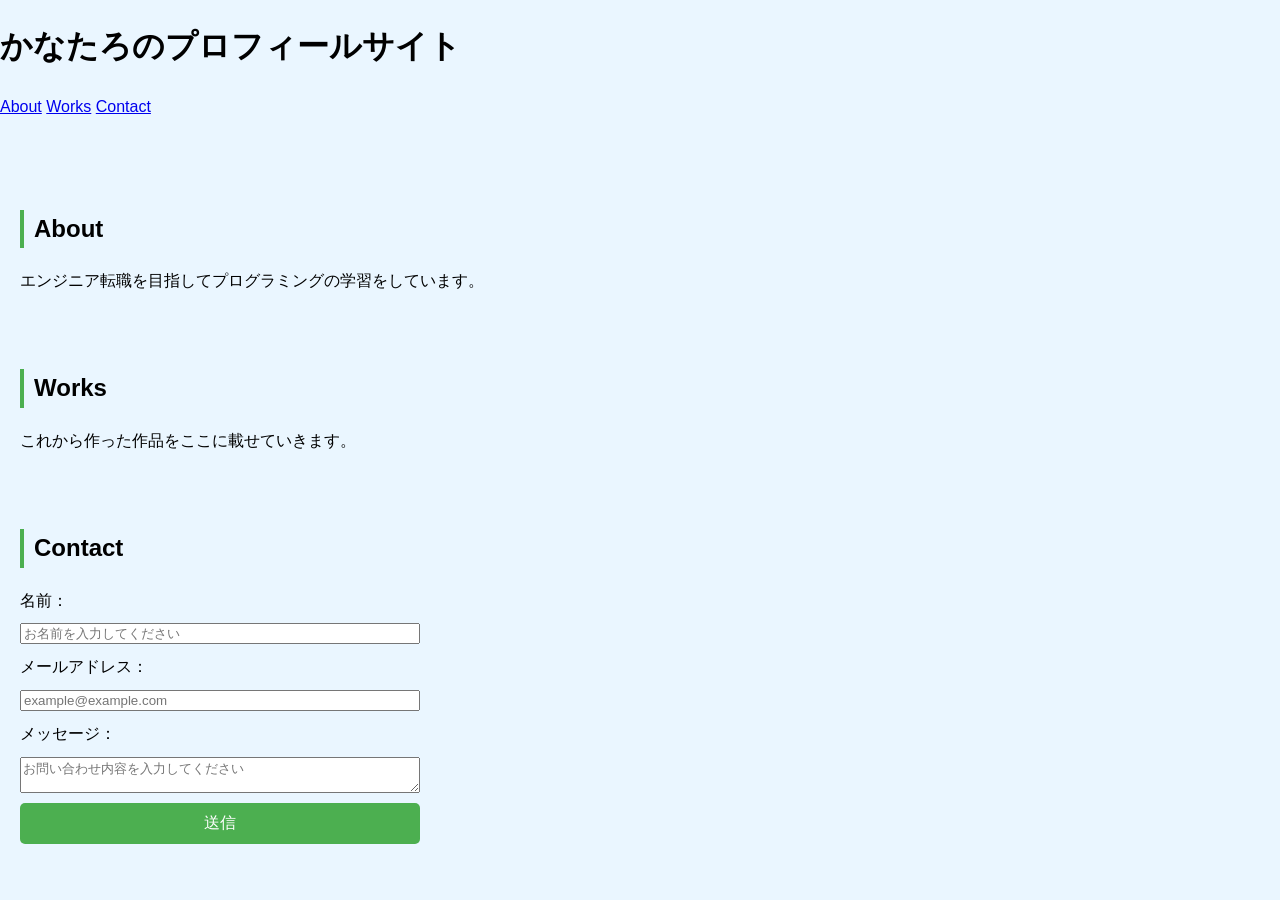
<file: index.html>
<!DOCTYPE html>
<html lang="en">
<head>
    <meta charset="UTF-8">
    <meta name="viewport" content="width=device-width, initial-scale=1.0">
    <link rel="stylesheet" href="app.css">
    <title>Document</title>
</head>
<body>
    <header>
        <h1>かなたろのプロフィールサイト</h1>
        <nav>
            <a href="#about">About</a>
            <a href="#works">Works</a>
            <a href="#contact">Contact</a>
        </nav>
    </header>
    <main>
        <section id="about">
            <h2>About</h2>
            <p>エンジニア転職を目指してプログラミングの学習をしています。</p>
        </section>
        <section id="works">
            <h2>Works</h2>
            <p>これから作った作品をここに載せていきます。</p>
        </section>
        <section id="contact">
            <h2>Contact</h2>
            <form>
                <label>名前：</label>
                <input type="text" placeholder="お名前を入力してください">

                <label>メールアドレス：</label>
                <input type="email" placeholder="example@example.com">

                <label>メッセージ：</label>
                <textarea placeholder="お問い合わせ内容を入力してください"></textarea>
                
                <button type="submit">送信</button>
            </form>
        </section>
    </main> 
</body>
</html>
</file>
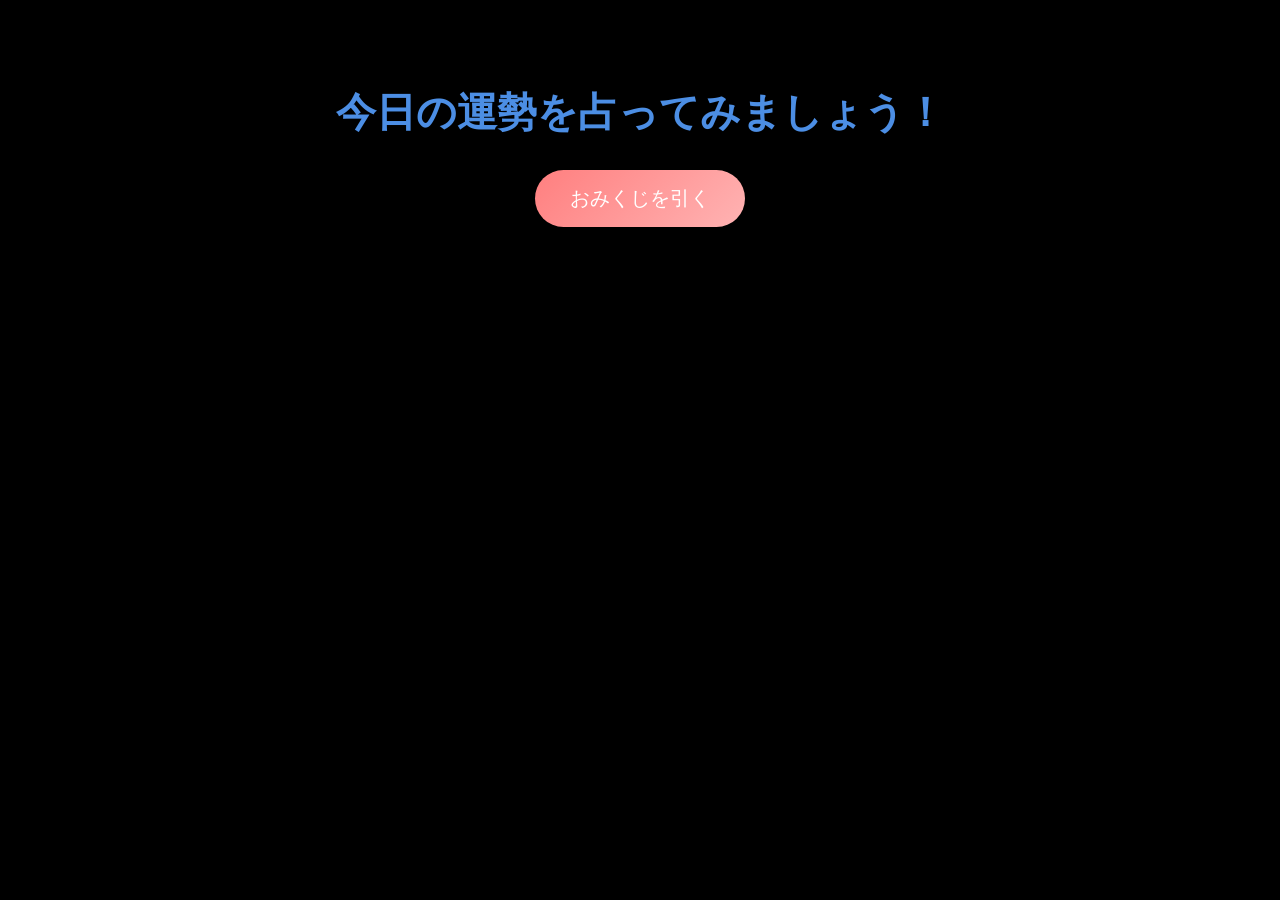
<file: omikuji.html>
<!DOCTYPE html>
<html lang="en">
<head>
    <meta charset="UTF-8">
    <meta name="viewport" content="width=device-width, initial-scale=1.0">
    <title>おみくじアプリ</title>
    <link rel="stylesheet" href="omikuji.css">
</head>
<body>
    <h1>今日の運勢を占ってみましょう！</h1>
    <button id="btn" onclick="omikuji()">おみくじを引く</button>
    <p id="result"></p>
    <script src="app.js"></script>
    <!-- scriptをbodyの直前に書くことで、エラーを防ぎ読み込みを早くする。 -->
</body>
</html>
</file>
<file: app.css>
body {
    margin: 0;
    background-color: #eaf6ff;
    font-family: "Helvetica", "Arial", sans-serif;
    line-height: 1.6; /*行間を広めに取る*/
}

header {
    margin-bottom: 50px;
}

form {
    display: flex;
    flex-direction: column;
    gap: 10px;
    width: 400px;
}

h2 {
    font-size: 24px;
    border-left: 4px solid #4caf50;
    padding-left: 10px;
    margin-bottom: 20px;
}

button {
    padding: 10px 20px;
    background-color: #4caf50;
    color: white;
    border: none;
    border-radius: 5px;
    cursor: pointer;
    font-size: 16px;
}

button:hover {
    background-color: #45a049;
}

section {
    padding: 20px;
}
</file>
<file: omikuji.css>
body {
    font-family: "Yu Mincho", "Hiragino Mincho ProN", serif;
    background: black;
    text-align: center;
    padding: 50px;
}

h1 {
    font-size: 40px;
    margin-bottom: 30px;
    color: #4c8ee4;
}

#result {
    font-size: 100px;
    margin-top: 40px;
    font-weight: bold;
    color: #117ee4;
    /* opacity: 0; */
    transform: scale(0.5);
    transition: opacity 0.3s ease, transform 0.3s ease;
}

.show {
    opacity: 1 !important;
    transform: scale(1) !important;
}

#btn {
    padding: 15px 35px;
    border: none;
    font-size: 20px;
    border-radius: 50px;
    background: linear-gradient(135deg, #ff7f7f, #ffb3b3);
    color: white;
    cursor: pointer;
    transition: 0.3s ease;
    box-shadow: 0 4px 12px rgba(0, 0, 0, 0.2);
}

#btn:hover {
    box-shadow: 0 0 20px rgba(255, 150, 150, 0.8);
    transform: translateY(-3px);
}
</file>
